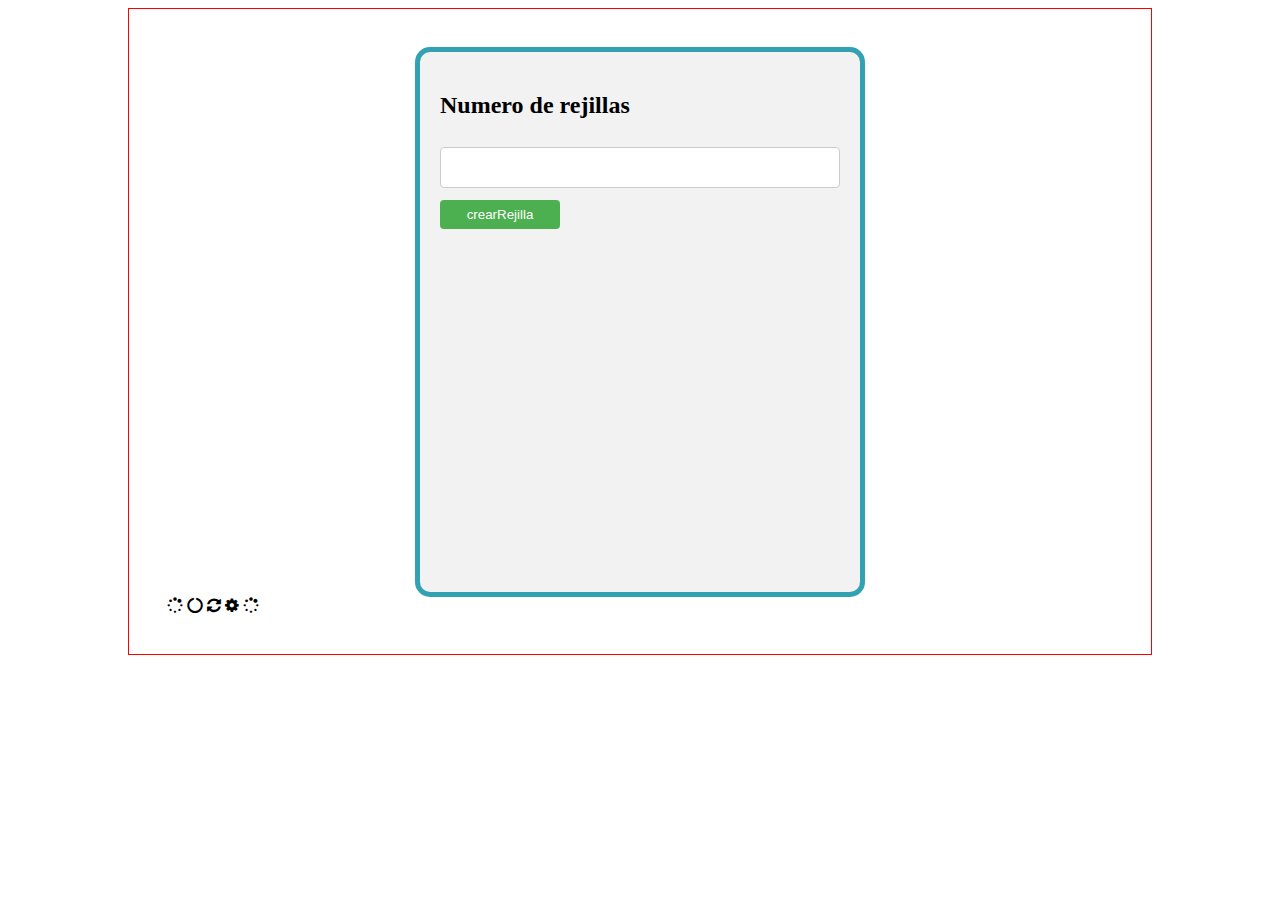
<file: Calculadora/Calculadora/Calculadora.html>
<!DOCTYPE html>
<html>
	<head>
		<meta charset = "UTF-8">
		<meta name="viewport" content="width=device-width, initial-scale=1">
		<title>Calculadora</title>
		<link href="misEstilos.css" rel ="stylesheet">
		<link href="iconos.css" rel ="stylesheet">
		<!-- http://www.w3schools.com/icons/fontawesome_icons_intro.asp TOPAR ESTE DIRECCION PARA MAS INFO DE ICONOS -->
		<script src="misFunciones.js"></script>
	</head>
	
	<body>
		<div id="caja" class="center">
			<h2>Numero de rejillas</h2>
			<input type="text" id="numRej" onkeydown="eventoEnter( event )">
			<input type="button" id="boton" value="crearRejilla" onclick="crearRejilla()">
	
			<div id="rejilla" class="center"></div>
		</div>
		
		<i class="fa fa-spinner fa-spin"></i>
		<i class="fa fa-circle-o-notch fa-spin"></i>
		<i class="fa fa-refresh fa-spin"></i>
		<i class="fa fa-cog fa-spin"></i>
		<i class="fa fa-spinner fa-pulse"></i>
	</body>
</html>
</file>
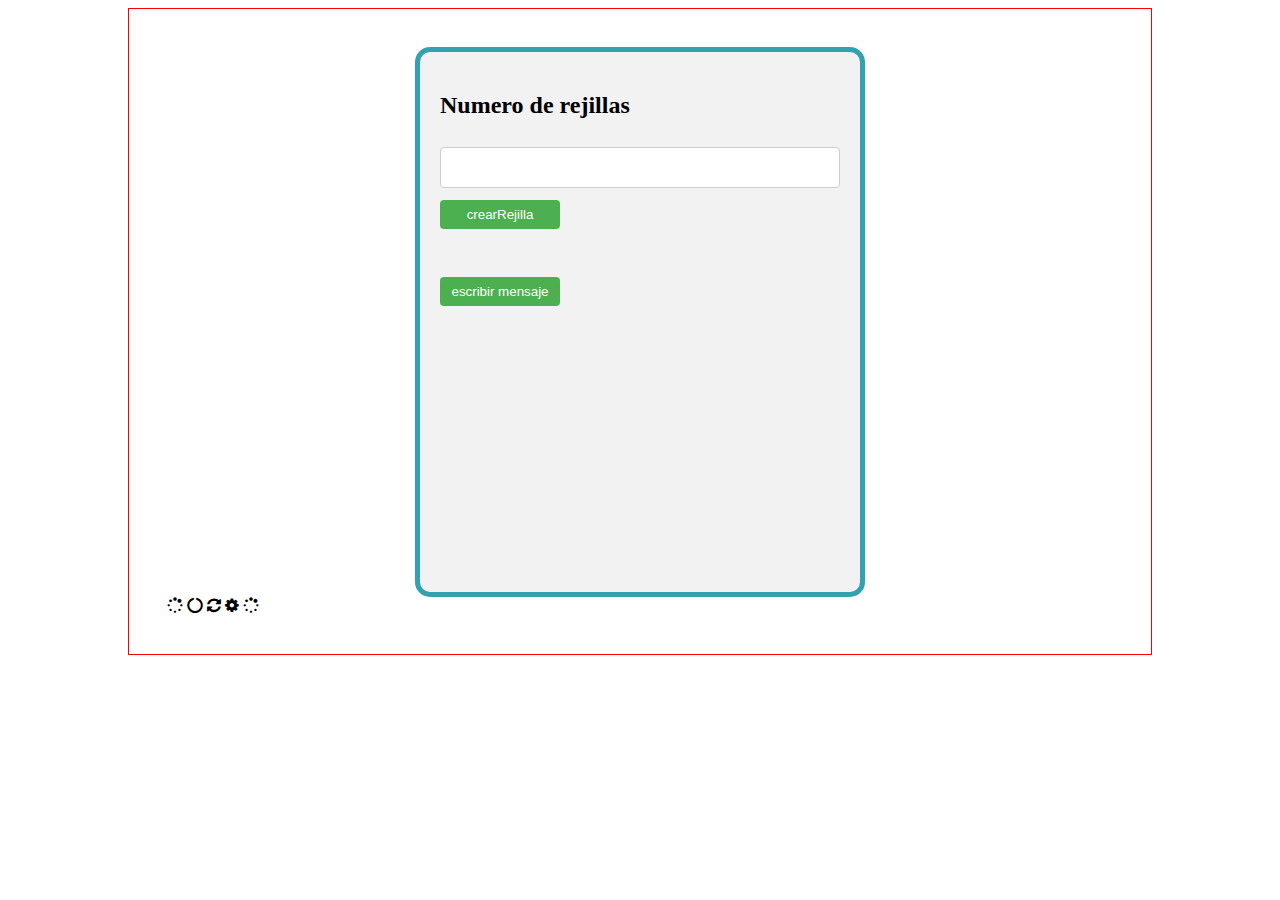
<file: Rejilla/Rejilla/rejilla.html>
<!DOCTYPE html>
<html>
	<head>
		<meta charset = "UTF-8">
		<meta name="viewport" content="width=device-width, initial-scale=1">
		<title>Calculadora</title>
		<link href="misEstilos.css" rel ="stylesheet">
		<link href="iconos.css" rel ="stylesheet">
		<!-- http://www.w3schools.com/icons/fontawesome_icons_intro.asp TOPAR ESTE DIRECCION PARA MAS INFO DE ICONOS -->
		<script src="misFunciones.js"></script>
	</head>
	
	<body>
		<div id="caja" class="center">
			<h2>Numero de rejillas</h2>
			<input type="number" id="numRej" min="6" max="16" step="2" onkeydown="eventoEnter( event )">
			<input type="button" class="buton" id="boton" value="crearRejilla" onclick="crearRejilla()">
			<div id="rejilla" class="center"></div>
			<input type="button" class="buton" id="mensaje" value="escribir mensaje" onclick="escribirMensaje()">
		</div>
		
		<i class="fa fa-spinner fa-spin"></i>
		<i class="fa fa-circle-o-notch fa-spin"></i>
		<i class="fa fa-refresh fa-spin"></i>
		<i class="fa fa-cog fa-spin"></i>
		<i class="fa fa-spinner fa-pulse"></i>
	</body>
</html>
</file>
<file: Calculadora/Calculadora/misEstilos.css>
body {
	margin-left: 10%;
	margin-right: 10%;
	padding: 3%;
	border: 1px solid red;
}

#caja {
	width: 400px;
	height: 500px;
	background-color: #f2f2f2;
	border: 5px solid #32a2b2;
	border-radius: 15px;
}

input[type=text], select {
    width: 100%;
    padding: 12px 20px;
    margin: 8px 0;
    display: inline-block;
    border: 1px solid #ccc;
    border-radius: 4px;
    box-sizing: border-box;
}

input[type=submit] {
    width: 100%;
    background-color: #4CAF50;
    color: white;
    padding: 14px 20px;
    margin: 8px 0;
    border: none;
    border-radius: 4px;
    cursor: pointer;
}

#boton {
    width: 30%;
    background-color: #4CAF50;
    color: white;
    padding: 7px 10px;
    margin: 4px 0;
    border: none;
    border-radius: 4px;
    cursor: pointer;
}

input[type=submit]:hover {
    background-color: #45a049;
}

div {
    border-radius: 15px;
    background-color: #f2f2f2;
    padding: 20px;
}

.center {
	margin: auto;
}

.center h1 {
	text-align: center;
	font: Lucida Console;
}

.boton {
	margin: 7px; 
	padding: 7px;
	text-align: center;
	font: Lucida Console;
	font-size: 20px;
	border-radius: 12px;
}

ul {
	display: inline;
	margin: auto;
}

.floating-box {
    margin-left: 10%;
	margin-right: 10%;
	margin-top: 5%;
}

.floating-box input {
    margin-left: 3%;
	margin-right: 3%;
}
</file>
<file: Rejilla/Rejilla/misEstilos.css>
body {
	margin-left: 10%;
	margin-right: 10%;
	padding: 3%;
	border: 1px solid red;
}

#caja {
	width: 400px;
	height: 500px;
	background-color: #f2f2f2;
	border: 5px solid #32a2b2;
	border-radius: 15px;
}

input[type=text], input[type=number], select {
    width: 100%;
    padding: 12px 20px;
    margin: 8px 0;
    display: inline-block;
    border: 1px solid #ccc;
    border-radius: 4px;
    box-sizing: border-box;
}

input[type=submit] {
    width: 100%;
    background-color: #4CAF50;
    color: white;
    padding: 14px 20px;
    margin: 8px 0;
    border: none;
    border-radius: 4px;
    cursor: pointer;
}

input[type=submit]:hover {
    background-color: #45a049;
}

div {
    border-radius: 15px;
    background-color: #f2f2f2;
    padding: 20px;
}

.center {
	margin: auto;
}

.center h1 {
	text-align: center;
	font: Lucida Console;
}

.buton {
	width: 30%;
    background-color: #4CAF50;
    color: white;
    padding: 7px 10px;
    margin: 4px 0;
    border: none;
    border-radius: 4px;
    cursor: pointer;
}

ul {
	display: inline;
	margin: auto;
}

.floating-box {
    margin-left: 10%;
	margin-right: 10%;
	margin-top: 5%;
}

.floating-box input {
    margin-left: 3%;
	margin-right: 3%;
}
</file>
<file: Calculadora/Calculadora/iconos.css>
/*!
 *  Font Awesome 4.7.0 by @davegandy - http://fontawesome.io - @fontawesome
 *  License - http://fontawesome.io/license (Font: SIL OFL 1.1, CSS: MIT License)
 */
@font-face{
	font-family:'FontAwesome';
	src:url('../fonts/fontawesome-webfont.eot?v=4.7.0');
	src:url('../fonts/fontawesome-webfont.eot?#iefix&v=4.7.0') format('embedded-opentype'),url('../fonts/fontawesome-webfont.woff2?v=4.7.0') format('woff2'),url('../fonts/fontawesome-webfont.woff?v=4.7.0') format('woff'),url('../fonts/fontawesome-webfont.ttf?v=4.7.0') format('truetype'),url('../fonts/fontawesome-webfont.svg?v=4.7.0#fontawesomeregular') format('svg');font-weight:normal;font-style:normal}.fa{display:inline-block;font:normal normal normal 14px/1 FontAwesome;font-size:inherit;text-rendering:auto;-webkit-font-smoothing:antialiased;-moz-osx-font-smoothing:grayscale}.fa-lg{font-size:1.33333333em;line-height:.75em;vertical-align:-15%}.fa-2x{font-size:2em}.fa-3x{font-size:3em}.fa-4x{font-size:4em}.fa-5x{font-size:5em}.fa-fw{width:1.28571429em;text-align:center}.fa-ul{padding-left:0;margin-left:2.14285714em;list-style-type:none}.fa-ul>li{position:relative}.fa-li{position:absolute;left:-2.14285714em;width:2.14285714em;top:.14285714em;text-align:center}.fa-li.fa-lg{left:-1.85714286em}.fa-border{padding:.2em .25em .15em;border:solid .08em #eee;border-radius:.1em}.fa-pull-left{float:left}.fa-pull-right{float:right}.fa.fa-pull-left{margin-right:.3em}.fa.fa-pull-right{margin-left:.3em}.pull-right{float:right}.pull-left{float:left}.fa.pull-left{margin-right:.3em}.fa.pull-right{margin-left:.3em}.fa-spin{-webkit-animation:fa-spin 2s infinite linear;animation:fa-spin 2s infinite linear}.fa-pulse{-webkit-animation:fa-spin 1s infinite steps(8);animation:fa-spin 1s infinite steps(8)}@-webkit-keyframes fa-spin{0%{-webkit-transform:rotate(0deg);transform:rotate(0deg)}100%{-webkit-transform:rotate(359deg);transform:rotate(359deg)}}@keyframes fa-spin{0%{-webkit-transform:rotate(0deg);transform:rotate(0deg)}100%{-webkit-transform:rotate(359deg);transform:rotate(359deg)}}.fa-rotate-90{-ms-filter:"progid:DXImageTransform.Microsoft.BasicImage(rotation=1)";-webkit-transform:rotate(90deg);-ms-transform:rotate(90deg);transform:rotate(90deg)}.fa-rotate-180{-ms-filter:"progid:DXImageTransform.Microsoft.BasicImage(rotation=2)";-webkit-transform:rotate(180deg);-ms-transform:rotate(180deg);transform:rotate(180deg)}.fa-rotate-270{-ms-filter:"progid:DXImageTransform.Microsoft.BasicImage(rotation=3)";-webkit-transform:rotate(270deg);-ms-transform:rotate(270deg);transform:rotate(270deg)}.fa-flip-horizontal{-ms-filter:"progid:DXImageTransform.Microsoft.BasicImage(rotation=0, mirror=1)";-webkit-transform:scale(-1, 1);-ms-transform:scale(-1, 1);transform:scale(-1, 1)}.fa-flip-vertical{-ms-filter:"progid:DXImageTransform.Microsoft.BasicImage(rotation=2, mirror=1)";-webkit-transform:scale(1, -1);-ms-transform:scale(1, -1);transform:scale(1, -1)}:root .fa-rotate-90,:root .fa-rotate-180,:root .fa-rotate-270,:root .fa-flip-horizontal,:root .fa-flip-vertical{filter:none}.fa-stack{position:relative;display:inline-block;width:2em;height:2em;line-height:2em;vertical-align:middle}.fa-stack-1x,.fa-stack-2x{position:absolute;left:0;width:100%;text-align:center}.fa-stack-1x{line-height:inherit}.fa-stack-2x{font-size:2em}.fa-inverse{color:#fff}.fa-glass:before{content:"\f000"}.fa-music:before{content:"\f001"}.fa-search:before{content:"\f002"}.fa-envelope-o:before{content:"\f003"}.fa-heart:before{content:"\f004"}.fa-star:before{content:"\f005"}.fa-star-o:before{content:"\f006"}.fa-user:before{content:"\f007"}.fa-film:before{content:"\f008"}.fa-th-large:before{content:"\f009"}.fa-th:before{content:"\f00a"}.fa-th-list:before{content:"\f00b"}.fa-check:before{content:"\f00c"}.fa-remove:before,.fa-close:before,.fa-times:before{content:"\f00d"}.fa-search-plus:before{content:"\f00e"}.fa-search-minus:before{content:"\f010"}.fa-power-off:before{content:"\f011"}.fa-signal:before{content:"\f012"}.fa-gear:before,.fa-cog:before{content:"\f013"}.fa-trash-o:before{content:"\f014"}.fa-home:before{content:"\f015"}.fa-file-o:before{content:"\f016"}.fa-clock-o:before{content:"\f017"}.fa-road:before{content:"\f018"}.fa-download:before{content:"\f019"}.fa-arrow-circle-o-down:before{content:"\f01a"}.fa-arrow-circle-o-up:before{content:"\f01b"}.fa-inbox:before{content:"\f01c"}.fa-play-circle-o:before{content:"\f01d"}.fa-rotate-right:before,.fa-repeat:before{content:"\f01e"}.fa-refresh:before{content:"\f021"}.fa-list-alt:before{content:"\f022"}.fa-lock:before{content:"\f023"}.fa-flag:before{content:"\f024"}.fa-headphones:before{content:"\f025"}.fa-volume-off:before{content:"\f026"}.fa-volume-down:before{content:"\f027"}.fa-volume-up:before{content:"\f028"}.fa-qrcode:before{content:"\f029"}.fa-barcode:before{content:"\f02a"}.fa-tag:before{content:"\f02b"}.fa-tags:before{content:"\f02c"}.fa-book:before{content:"\f02d"}.fa-bookmark:before{content:"\f02e"}.fa-print:before{content:"\f02f"}.fa-camera:before{content:"\f030"}.fa-font:before{content:"\f031"}.fa-bold:before{content:"\f032"}.fa-italic:before{content:"\f033"}.fa-text-height:before{content:"\f034"}.fa-text-width:before{content:"\f035"}.fa-align-left:before{content:"\f036"}.fa-align-center:before{content:"\f037"}.fa-align-right:before{content:"\f038"}.fa-align-justify:before{content:"\f039"}.fa-list:before{content:"\f03a"}.fa-dedent:before,.fa-outdent:before{content:"\f03b"}.fa-indent:before{content:"\f03c"}.fa-video-camera:before{content:"\f03d"}.fa-photo:before,.fa-image:before,.fa-picture-o:before{content:"\f03e"}.fa-pencil:before{content:"\f040"}.fa-map-marker:before{content:"\f041"}.fa-adjust:before{content:"\f042"}.fa-tint:before{content:"\f043"}.fa-edit:before,.fa-pencil-square-o:before{content:"\f044"}.fa-share-square-o:before{content:"\f045"}.fa-check-square-o:before{content:"\f046"}.fa-arrows:before{content:"\f047"}.fa-step-backward:before{content:"\f048"}.fa-fast-backward:before{content:"\f049"}.fa-backward:before{content:"\f04a"}.fa-play:before{content:"\f04b"}.fa-pause:before{content:"\f04c"}.fa-stop:before{content:"\f04d"}.fa-forward:before{content:"\f04e"}.fa-fast-forward:before{content:"\f050"}.fa-step-forward:before{content:"\f051"}.fa-eject:before{content:"\f052"}.fa-chevron-left:before{content:"\f053"}.fa-chevron-right:before{content:"\f054"}.fa-plus-circle:before{content:"\f055"}.fa-minus-circle:before{content:"\f056"}.fa-times-circle:before{content:"\f057"}.fa-check-circle:before{content:"\f058"}.fa-question-circle:before{content:"\f059"}.fa-info-circle:before{content:"\f05a"}.fa-crosshairs:before{content:"\f05b"}.fa-times-circle-o:before{content:"\f05c"}.fa-check-circle-o:before{content:"\f05d"}.fa-ban:before{content:"\f05e"}.fa-arrow-left:before{content:"\f060"}.fa-arrow-right:before{content:"\f061"}.fa-arrow-up:before{content:"\f062"}.fa-arrow-down:before{content:"\f063"}.fa-mail-forward:before,.fa-share:before{content:"\f064"}.fa-expand:before{content:"\f065"}.fa-compress:before{content:"\f066"}.fa-plus:before{content:"\f067"}.fa-minus:before{content:"\f068"}.fa-asterisk:before{content:"\f069"}.fa-exclamation-circle:before{content:"\f06a"}.fa-gift:before{content:"\f06b"}.fa-leaf:before{content:"\f06c"}.fa-fire:before{content:"\f06d"}.fa-eye:before{content:"\f06e"}.fa-eye-slash:before{content:"\f070"}.fa-warning:before,.fa-exclamation-triangle:before{content:"\f071"}.fa-plane:before{content:"\f072"}.fa-calendar:before{content:"\f073"}.fa-random:before{content:"\f074"}.fa-comment:before{content:"\f075"}.fa-magnet:before{content:"\f076"}.fa-chevron-up:before{content:"\f077"}.fa-chevron-down:before{content:"\f078"}.fa-retweet:before{content:"\f079"}.fa-shopping-cart:before{content:"\f07a"}.fa-folder:before{content:"\f07b"}.fa-folder-open:before{content:"\f07c"}.fa-arrows-v:before{content:"\f07d"}.fa-arrows-h:before{content:"\f07e"}.fa-bar-chart-o:before,.fa-bar-chart:before{content:"\f080"}.fa-twitter-square:before{content:"\f081"}.fa-facebook-square:before{content:"\f082"}.fa-camera-retro:before{content:"\f083"}.fa-key:before{content:"\f084"}.fa-gears:before,.fa-cogs:before{content:"\f085"}.fa-comments:before{content:"\f086"}.fa-thumbs-o-up:before{content:"\f087"}.fa-thumbs-o-down:before{content:"\f088"}.fa-star-half:before{content:"\f089"}.fa-heart-o:before{content:"\f08a"}.fa-sign-out:before{content:"\f08b"}.fa-linkedin-square:before{content:"\f08c"}.fa-thumb-tack:before{content:"\f08d"}.fa-external-link:before{content:"\f08e"}.fa-sign-in:before{content:"\f090"}.fa-trophy:before{content:"\f091"}.fa-github-square:before{content:"\f092"}.fa-upload:before{content:"\f093"}.fa-lemon-o:before{content:"\f094"}.fa-phone:before{content:"\f095"}.fa-square-o:before{content:"\f096"}.fa-bookmark-o:before{content:"\f097"}.fa-phone-square:before{content:"\f098"}.fa-twitter:before{content:"\f099"}.fa-facebook-f:before,.fa-facebook:before{content:"\f09a"}.fa-github:before{content:"\f09b"}.fa-unlock:before{content:"\f09c"}.fa-credit-card:before{content:"\f09d"}.fa-feed:before,.fa-rss:before{content:"\f09e"}.fa-hdd-o:before{content:"\f0a0"}.fa-bullhorn:before{content:"\f0a1"}.fa-bell:before{content:"\f0f3"}.fa-certificate:before{content:"\f0a3"}.fa-hand-o-right:before{content:"\f0a4"}.fa-hand-o-left:before{content:"\f0a5"}.fa-hand-o-up:before{content:"\f0a6"}.fa-hand-o-down:before{content:"\f0a7"}.fa-arrow-circle-left:before{content:"\f0a8"}.fa-arrow-circle-right:before{content:"\f0a9"}.fa-arrow-circle-up:before{content:"\f0aa"}.fa-arrow-circle-down:before{content:"\f0ab"}.fa-globe:before{content:"\f0ac"}.fa-wrench:before{content:"\f0ad"}.fa-tasks:before{content:"\f0ae"}.fa-filter:before{content:"\f0b0"}.fa-briefcase:before{content:"\f0b1"}.fa-arrows-alt:before{content:"\f0b2"}.fa-group:before,.fa-users:before{content:"\f0c0"}.fa-chain:before,.fa-link:before{content:"\f0c1"}.fa-cloud:before{content:"\f0c2"}.fa-flask:before{content:"\f0c3"}.fa-cut:before,.fa-scissors:before{content:"\f0c4"}.fa-copy:before,.fa-files-o:before{content:"\f0c5"}.fa-paperclip:before{content:"\f0c6"}.fa-save:before,.fa-floppy-o:before{content:"\f0c7"}.fa-square:before{content:"\f0c8"}.fa-navicon:before,.fa-reorder:before,.fa-bars:before{content:"\f0c9"}.fa-list-ul:before{content:"\f0ca"}.fa-list-ol:before{content:"\f0cb"}.fa-strikethrough:before{content:"\f0cc"}.fa-underline:before{content:"\f0cd"}.fa-table:before{content:"\f0ce"}.fa-magic:before{content:"\f0d0"}.fa-truck:before{content:"\f0d1"}.fa-pinterest:before{content:"\f0d2"}.fa-pinterest-square:before{content:"\f0d3"}.fa-google-plus-square:before{content:"\f0d4"}.fa-google-plus:before{content:"\f0d5"}.fa-money:before{content:"\f0d6"}.fa-caret-down:before{content:"\f0d7"}.fa-caret-up:before{content:"\f0d8"}.fa-caret-left:before{content:"\f0d9"}.fa-caret-right:before{content:"\f0da"}.fa-columns:before{content:"\f0db"}.fa-unsorted:before,.fa-sort:before{content:"\f0dc"}.fa-sort-down:before,.fa-sort-desc:before{content:"\f0dd"}.fa-sort-up:before,.fa-sort-asc:before{content:"\f0de"}.fa-envelope:before{content:"\f0e0"}.fa-linkedin:before{content:"\f0e1"}.fa-rotate-left:before,.fa-undo:before{content:"\f0e2"}.fa-legal:before,.fa-gavel:before{content:"\f0e3"}.fa-dashboard:before,.fa-tachometer:before{content:"\f0e4"}.fa-comment-o:before{content:"\f0e5"}.fa-comments-o:before{content:"\f0e6"}.fa-flash:before,.fa-bolt:before{content:"\f0e7"}.fa-sitemap:before{content:"\f0e8"}.fa-umbrella:before{content:"\f0e9"}.fa-paste:before,.fa-clipboard:before{content:"\f0ea"}.fa-lightbulb-o:before{content:"\f0eb"}.fa-exchange:before{content:"\f0ec"}.fa-cloud-download:before{content:"\f0ed"}.fa-cloud-upload:before{content:"\f0ee"}.fa-user-md:before{content:"\f0f0"}.fa-stethoscope:before{content:"\f0f1"}.fa-suitcase:before{content:"\f0f2"}.fa-bell-o:before{content:"\f0a2"}.fa-coffee:before{content:"\f0f4"}.fa-cutlery:before{content:"\f0f5"}.fa-file-text-o:before{content:"\f0f6"}.fa-building-o:before{content:"\f0f7"}.fa-hospital-o:before{content:"\f0f8"}.fa-ambulance:before{content:"\f0f9"}.fa-medkit:before{content:"\f0fa"}.fa-fighter-jet:before{content:"\f0fb"}.fa-beer:before{content:"\f0fc"}.fa-h-square:before{content:"\f0fd"}.fa-plus-square:before{content:"\f0fe"}.fa-angle-double-left:before{content:"\f100"}.fa-angle-double-right:before{content:"\f101"}.fa-angle-double-up:before{content:"\f102"}.fa-angle-double-down:before{content:"\f103"}.fa-angle-left:before{content:"\f104"}.fa-angle-right:before{content:"\f105"}.fa-angle-up:before{content:"\f106"}.fa-angle-down:before{content:"\f107"}.fa-desktop:before{content:"\f108"}.fa-laptop:before{content:"\f109"}.fa-tablet:before{content:"\f10a"}.fa-mobile-phone:before,.fa-mobile:before{content:"\f10b"}.fa-circle-o:before{content:"\f10c"}.fa-quote-left:before{content:"\f10d"}.fa-quote-right:before{content:"\f10e"}.fa-spinner:before{content:"\f110"}.fa-circle:before{content:"\f111"}.fa-mail-reply:before,.fa-reply:before{content:"\f112"}.fa-github-alt:before{content:"\f113"}.fa-folder-o:before{content:"\f114"}.fa-folder-open-o:before{content:"\f115"}.fa-smile-o:before{content:"\f118"}.fa-frown-o:before{content:"\f119"}.fa-meh-o:before{content:"\f11a"}.fa-gamepad:before{content:"\f11b"}.fa-keyboard-o:before{content:"\f11c"}.fa-flag-o:before{content:"\f11d"}.fa-flag-checkered:before{content:"\f11e"}.fa-terminal:before{content:"\f120"}.fa-code:before{content:"\f121"}.fa-mail-reply-all:before,.fa-reply-all:before{content:"\f122"}.fa-star-half-empty:before,.fa-star-half-full:before,.fa-star-half-o:before{content:"\f123"}.fa-location-arrow:before{content:"\f124"}.fa-crop:before{content:"\f125"}.fa-code-fork:before{content:"\f126"}.fa-unlink:before,.fa-chain-broken:before{content:"\f127"}.fa-question:before{content:"\f128"}.fa-info:before{content:"\f129"}.fa-exclamation:before{content:"\f12a"}.fa-superscript:before{content:"\f12b"}.fa-subscript:before{content:"\f12c"}.fa-eraser:before{content:"\f12d"}.fa-puzzle-piece:before{content:"\f12e"}.fa-microphone:before{content:"\f130"}.fa-microphone-slash:before{content:"\f131"}.fa-shield:before{content:"\f132"}.fa-calendar-o:before{content:"\f133"}.fa-fire-extinguisher:before{content:"\f134"}.fa-rocket:before{content:"\f135"}.fa-maxcdn:before{content:"\f136"}.fa-chevron-circle-left:before{content:"\f137"}.fa-chevron-circle-right:before{content:"\f138"}.fa-chevron-circle-up:before{content:"\f139"}.fa-chevron-circle-down:before{content:"\f13a"}.fa-html5:before{content:"\f13b"}.fa-css3:before{content:"\f13c"}.fa-anchor:before{content:"\f13d"}.fa-unlock-alt:before{content:"\f13e"}.fa-bullseye:before{content:"\f140"}.fa-ellipsis-h:before{content:"\f141"}.fa-ellipsis-v:before{content:"\f142"}.fa-rss-square:before{content:"\f143"}.fa-play-circle:before{content:"\f144"}.fa-ticket:before{content:"\f145"}.fa-minus-square:before{content:"\f146"}.fa-minus-square-o:before{content:"\f147"}.fa-level-up:before{content:"\f148"}.fa-level-down:before{content:"\f149"}.fa-check-square:before{content:"\f14a"}.fa-pencil-square:before{content:"\f14b"}.fa-external-link-square:before{content:"\f14c"}.fa-share-square:before{content:"\f14d"}.fa-compass:before{content:"\f14e"}.fa-toggle-down:before,.fa-caret-square-o-down:before{content:"\f150"}.fa-toggle-up:before,.fa-caret-square-o-up:before{content:"\f151"}.fa-toggle-right:before,.fa-caret-square-o-right:before{content:"\f152"}.fa-euro:before,.fa-eur:before{content:"\f153"}.fa-gbp:before{content:"\f154"}.fa-dollar:before,.fa-usd:before{content:"\f155"}.fa-rupee:before,.fa-inr:before{content:"\f156"}.fa-cny:before,.fa-rmb:before,.fa-yen:before,.fa-jpy:before{content:"\f157"}.fa-ruble:before,.fa-rouble:before,.fa-rub:before{content:"\f158"}.fa-won:before,.fa-krw:before{content:"\f159"}.fa-bitcoin:before,.fa-btc:before{content:"\f15a"}.fa-file:before{content:"\f15b"}.fa-file-text:before{content:"\f15c"}.fa-sort-alpha-asc:before{content:"\f15d"}.fa-sort-alpha-desc:before{content:"\f15e"}.fa-sort-amount-asc:before{content:"\f160"}.fa-sort-amount-desc:before{content:"\f161"}.fa-sort-numeric-asc:before{content:"\f162"}.fa-sort-numeric-desc:before{content:"\f163"}.fa-thumbs-up:before{content:"\f164"}.fa-thumbs-down:before{content:"\f165"}.fa-youtube-square:before{content:"\f166"}.fa-youtube:before{content:"\f167"}.fa-xing:before{content:"\f168"}.fa-xing-square:before{content:"\f169"}.fa-youtube-play:before{content:"\f16a"}.fa-dropbox:before{content:"\f16b"}.fa-stack-overflow:before{content:"\f16c"}.fa-instagram:before{content:"\f16d"}.fa-flickr:before{content:"\f16e"}.fa-adn:before{content:"\f170"}.fa-bitbucket:before{content:"\f171"}.fa-bitbucket-square:before{content:"\f172"}.fa-tumblr:before{content:"\f173"}.fa-tumblr-square:before{content:"\f174"}.fa-long-arrow-down:before{content:"\f175"}.fa-long-arrow-up:before{content:"\f176"}.fa-long-arrow-left:before{content:"\f177"}.fa-long-arrow-right:before{content:"\f178"}.fa-apple:before{content:"\f179"}.fa-windows:before{content:"\f17a"}.fa-android:before{content:"\f17b"}.fa-linux:before{content:"\f17c"}.fa-dribbble:before{content:"\f17d"}.fa-skype:before{content:"\f17e"}.fa-foursquare:before{content:"\f180"}.fa-trello:before{content:"\f181"}.fa-female:before{content:"\f182"}.fa-male:before{content:"\f183"}.fa-gittip:before,.fa-gratipay:before{content:"\f184"}.fa-sun-o:before{content:"\f185"}.fa-moon-o:before{content:"\f186"}.fa-archive:before{content:"\f187"}.fa-bug:before{content:"\f188"}.fa-vk:before{content:"\f189"}.fa-weibo:before{content:"\f18a"}.fa-renren:before{content:"\f18b"}.fa-pagelines:before{content:"\f18c"}.fa-stack-exchange:before{content:"\f18d"}.fa-arrow-circle-o-right:before{content:"\f18e"}.fa-arrow-circle-o-left:before{content:"\f190"}.fa-toggle-left:before,.fa-caret-square-o-left:before{content:"\f191"}.fa-dot-circle-o:before{content:"\f192"}.fa-wheelchair:before{content:"\f193"}.fa-vimeo-square:before{content:"\f194"}.fa-turkish-lira:before,.fa-try:before{content:"\f195"}.fa-plus-square-o:before{content:"\f196"}.fa-space-shuttle:before{content:"\f197"}.fa-slack:before{content:"\f198"}.fa-envelope-square:before{content:"\f199"}.fa-wordpress:before{content:"\f19a"}.fa-openid:before{content:"\f19b"}.fa-institution:before,.fa-bank:before,.fa-university:before{content:"\f19c"}.fa-mortar-board:before,.fa-graduation-cap:before{content:"\f19d"}.fa-yahoo:before{content:"\f19e"}.fa-google:before{content:"\f1a0"}.fa-reddit:before{content:"\f1a1"}.fa-reddit-square:before{content:"\f1a2"}.fa-stumbleupon-circle:before{content:"\f1a3"}.fa-stumbleupon:before{content:"\f1a4"}.fa-delicious:before{content:"\f1a5"}.fa-digg:before{content:"\f1a6"}.fa-pied-piper-pp:before{content:"\f1a7"}.fa-pied-piper-alt:before{content:"\f1a8"}.fa-drupal:before{content:"\f1a9"}.fa-joomla:before{content:"\f1aa"}.fa-language:before{content:"\f1ab"}.fa-fax:before{content:"\f1ac"}.fa-building:before{content:"\f1ad"}.fa-child:before{content:"\f1ae"}.fa-paw:before{content:"\f1b0"}.fa-spoon:before{content:"\f1b1"}.fa-cube:before{content:"\f1b2"}.fa-cubes:before{content:"\f1b3"}.fa-behance:before{content:"\f1b4"}.fa-behance-square:before{content:"\f1b5"}.fa-steam:before{content:"\f1b6"}.fa-steam-square:before{content:"\f1b7"}.fa-recycle:before{content:"\f1b8"}.fa-automobile:before,.fa-car:before{content:"\f1b9"}.fa-cab:before,.fa-taxi:before{content:"\f1ba"}.fa-tree:before{content:"\f1bb"}.fa-spotify:before{content:"\f1bc"}.fa-deviantart:before{content:"\f1bd"}.fa-soundcloud:before{content:"\f1be"}.fa-database:before{content:"\f1c0"}.fa-file-pdf-o:before{content:"\f1c1"}.fa-file-word-o:before{content:"\f1c2"}.fa-file-excel-o:before{content:"\f1c3"}.fa-file-powerpoint-o:before{content:"\f1c4"}.fa-file-photo-o:before,.fa-file-picture-o:before,.fa-file-image-o:before{content:"\f1c5"}.fa-file-zip-o:before,.fa-file-archive-o:before{content:"\f1c6"}.fa-file-sound-o:before,.fa-file-audio-o:before{content:"\f1c7"}.fa-file-movie-o:before,.fa-file-video-o:before{content:"\f1c8"}.fa-file-code-o:before{content:"\f1c9"}.fa-vine:before{content:"\f1ca"}.fa-codepen:before{content:"\f1cb"}.fa-jsfiddle:before{content:"\f1cc"}.fa-life-bouy:before,.fa-life-buoy:before,.fa-life-saver:before,.fa-support:before,.fa-life-ring:before{content:"\f1cd"}.fa-circle-o-notch:before{content:"\f1ce"}.fa-ra:before,.fa-resistance:before,.fa-rebel:before{content:"\f1d0"}.fa-ge:before,.fa-empire:before{content:"\f1d1"}.fa-git-square:before{content:"\f1d2"}.fa-git:before{content:"\f1d3"}.fa-y-combinator-square:before,.fa-yc-square:before,.fa-hacker-news:before{content:"\f1d4"}.fa-tencent-weibo:before{content:"\f1d5"}.fa-qq:before{content:"\f1d6"}.fa-wechat:before,.fa-weixin:before{content:"\f1d7"}.fa-send:before,.fa-paper-plane:before{content:"\f1d8"}.fa-send-o:before,.fa-paper-plane-o:before{content:"\f1d9"}.fa-history:before{content:"\f1da"}.fa-circle-thin:before{content:"\f1db"}.fa-header:before{content:"\f1dc"}.fa-paragraph:before{content:"\f1dd"}.fa-sliders:before{content:"\f1de"}.fa-share-alt:before{content:"\f1e0"}.fa-share-alt-square:before{content:"\f1e1"}.fa-bomb:before{content:"\f1e2"}.fa-soccer-ball-o:before,.fa-futbol-o:before{content:"\f1e3"}.fa-tty:before{content:"\f1e4"}.fa-binoculars:before{content:"\f1e5"}.fa-plug:before{content:"\f1e6"}.fa-slideshare:before{content:"\f1e7"}.fa-twitch:before{content:"\f1e8"}.fa-yelp:before{content:"\f1e9"}.fa-newspaper-o:before{content:"\f1ea"}.fa-wifi:before{content:"\f1eb"}.fa-calculator:before{content:"\f1ec"}.fa-paypal:before{content:"\f1ed"}.fa-google-wallet:before{content:"\f1ee"}.fa-cc-visa:before{content:"\f1f0"}.fa-cc-mastercard:before{content:"\f1f1"}.fa-cc-discover:before{content:"\f1f2"}.fa-cc-amex:before{content:"\f1f3"}.fa-cc-paypal:before{content:"\f1f4"}.fa-cc-stripe:before{content:"\f1f5"}.fa-bell-slash:before{content:"\f1f6"}.fa-bell-slash-o:before{content:"\f1f7"}.fa-trash:before{content:"\f1f8"}.fa-copyright:before{content:"\f1f9"}.fa-at:before{content:"\f1fa"}.fa-eyedropper:before{content:"\f1fb"}.fa-paint-brush:before{content:"\f1fc"}.fa-birthday-cake:before{content:"\f1fd"}.fa-area-chart:before{content:"\f1fe"}.fa-pie-chart:before{content:"\f200"}.fa-line-chart:before{content:"\f201"}.fa-lastfm:before{content:"\f202"}.fa-lastfm-square:before{content:"\f203"}.fa-toggle-off:before{content:"\f204"}.fa-toggle-on:before{content:"\f205"}.fa-bicycle:before{content:"\f206"}.fa-bus:before{content:"\f207"}.fa-ioxhost:before{content:"\f208"}.fa-angellist:before{content:"\f209"}.fa-cc:before{content:"\f20a"}.fa-shekel:before,.fa-sheqel:before,.fa-ils:before{content:"\f20b"}.fa-meanpath:before{content:"\f20c"}.fa-buysellads:before{content:"\f20d"}.fa-connectdevelop:before{content:"\f20e"}.fa-dashcube:before{content:"\f210"}.fa-forumbee:before{content:"\f211"}.fa-leanpub:before{content:"\f212"}.fa-sellsy:before{content:"\f213"}.fa-shirtsinbulk:before{content:"\f214"}.fa-simplybuilt:before{content:"\f215"}.fa-skyatlas:before{content:"\f216"}.fa-cart-plus:before{content:"\f217"}.fa-cart-arrow-down:before{content:"\f218"}.fa-diamond:before{content:"\f219"}.fa-ship:before{content:"\f21a"}.fa-user-secret:before{content:"\f21b"}.fa-motorcycle:before{content:"\f21c"}.fa-street-view:before{content:"\f21d"}.fa-heartbeat:before{content:"\f21e"}.fa-venus:before{content:"\f221"}.fa-mars:before{content:"\f222"}.fa-mercury:before{content:"\f223"}.fa-intersex:before,.fa-transgender:before{content:"\f224"}.fa-transgender-alt:before{content:"\f225"}.fa-venus-double:before{content:"\f226"}.fa-mars-double:before{content:"\f227"}.fa-venus-mars:before{content:"\f228"}.fa-mars-stroke:before{content:"\f229"}.fa-mars-stroke-v:before{content:"\f22a"}.fa-mars-stroke-h:before{content:"\f22b"}.fa-neuter:before{content:"\f22c"}.fa-genderless:before{content:"\f22d"}.fa-facebook-official:before{content:"\f230"}.fa-pinterest-p:before{content:"\f231"}.fa-whatsapp:before{content:"\f232"}.fa-server:before{content:"\f233"}.fa-user-plus:before{content:"\f234"}.fa-user-times:before{content:"\f235"}.fa-hotel:before,.fa-bed:before{content:"\f236"}.fa-viacoin:before{content:"\f237"}.fa-train:before{content:"\f238"}.fa-subway:before{content:"\f239"}.fa-medium:before{content:"\f23a"}.fa-yc:before,.fa-y-combinator:before{content:"\f23b"}.fa-optin-monster:before{content:"\f23c"}.fa-opencart:before{content:"\f23d"}.fa-expeditedssl:before{content:"\f23e"}.fa-battery-4:before,.fa-battery:before,.fa-battery-full:before{content:"\f240"}.fa-battery-3:before,.fa-battery-three-quarters:before{content:"\f241"}.fa-battery-2:before,.fa-battery-half:before{content:"\f242"}.fa-battery-1:before,.fa-battery-quarter:before{content:"\f243"}.fa-battery-0:before,.fa-battery-empty:before{content:"\f244"}.fa-mouse-pointer:before{content:"\f245"}.fa-i-cursor:before{content:"\f246"}.fa-object-group:before{content:"\f247"}.fa-object-ungroup:before{content:"\f248"}.fa-sticky-note:before{content:"\f249"}.fa-sticky-note-o:before{content:"\f24a"}.fa-cc-jcb:before{content:"\f24b"}.fa-cc-diners-club:before{content:"\f24c"}.fa-clone:before{content:"\f24d"}.fa-balance-scale:before{content:"\f24e"}.fa-hourglass-o:before{content:"\f250"}.fa-hourglass-1:before,.fa-hourglass-start:before{content:"\f251"}.fa-hourglass-2:before,.fa-hourglass-half:before{content:"\f252"}.fa-hourglass-3:before,.fa-hourglass-end:before{content:"\f253"}.fa-hourglass:before{content:"\f254"}.fa-hand-grab-o:before,.fa-hand-rock-o:before{content:"\f255"}.fa-hand-stop-o:before,.fa-hand-paper-o:before{content:"\f256"}.fa-hand-scissors-o:before{content:"\f257"}.fa-hand-lizard-o:before{content:"\f258"}.fa-hand-spock-o:before{content:"\f259"}.fa-hand-pointer-o:before{content:"\f25a"}.fa-hand-peace-o:before{content:"\f25b"}.fa-trademark:before{content:"\f25c"}.fa-registered:before{content:"\f25d"}.fa-creative-commons:before{content:"\f25e"}.fa-gg:before{content:"\f260"}.fa-gg-circle:before{content:"\f261"}.fa-tripadvisor:before{content:"\f262"}.fa-odnoklassniki:before{content:"\f263"}.fa-odnoklassniki-square:before{content:"\f264"}.fa-get-pocket:before{content:"\f265"}.fa-wikipedia-w:before{content:"\f266"}.fa-safari:before{content:"\f267"}.fa-chrome:before{content:"\f268"}.fa-firefox:before{content:"\f269"}.fa-opera:before{content:"\f26a"}.fa-internet-explorer:before{content:"\f26b"}.fa-tv:before,.fa-television:before{content:"\f26c"}.fa-contao:before{content:"\f26d"}.fa-500px:before{content:"\f26e"}.fa-amazon:before{content:"\f270"}.fa-calendar-plus-o:before{content:"\f271"}.fa-calendar-minus-o:before{content:"\f272"}.fa-calendar-times-o:before{content:"\f273"}.fa-calendar-check-o:before{content:"\f274"}.fa-industry:before{content:"\f275"}.fa-map-pin:before{content:"\f276"}.fa-map-signs:before{content:"\f277"}.fa-map-o:before{content:"\f278"}.fa-map:before{content:"\f279"}.fa-commenting:before{content:"\f27a"}.fa-commenting-o:before{content:"\f27b"}.fa-houzz:before{content:"\f27c"}.fa-vimeo:before{content:"\f27d"}.fa-black-tie:before{content:"\f27e"}.fa-fonticons:before{content:"\f280"}.fa-reddit-alien:before{content:"\f281"}.fa-edge:before{content:"\f282"}.fa-credit-card-alt:before{content:"\f283"}.fa-codiepie:before{content:"\f284"}.fa-modx:before{content:"\f285"}.fa-fort-awesome:before{content:"\f286"}.fa-usb:before{content:"\f287"}.fa-product-hunt:before{content:"\f288"}.fa-mixcloud:before{content:"\f289"}.fa-scribd:before{content:"\f28a"}.fa-pause-circle:before{content:"\f28b"}.fa-pause-circle-o:before{content:"\f28c"}.fa-stop-circle:before{content:"\f28d"}.fa-stop-circle-o:before{content:"\f28e"}.fa-shopping-bag:before{content:"\f290"}.fa-shopping-basket:before{content:"\f291"}.fa-hashtag:before{content:"\f292"}.fa-bluetooth:before{content:"\f293"}.fa-bluetooth-b:before{content:"\f294"}.fa-percent:before{content:"\f295"}.fa-gitlab:before{content:"\f296"}.fa-wpbeginner:before{content:"\f297"}.fa-wpforms:before{content:"\f298"}.fa-envira:before{content:"\f299"}.fa-universal-access:before{content:"\f29a"}.fa-wheelchair-alt:before{content:"\f29b"}.fa-question-circle-o:before{content:"\f29c"}.fa-blind:before{content:"\f29d"}.fa-audio-description:before{content:"\f29e"}.fa-volume-control-phone:before{content:"\f2a0"}.fa-braille:before{content:"\f2a1"}.fa-assistive-listening-systems:before{content:"\f2a2"}.fa-asl-interpreting:before,.fa-american-sign-language-interpreting:before{content:"\f2a3"}.fa-deafness:before,.fa-hard-of-hearing:before,.fa-deaf:before{content:"\f2a4"}.fa-glide:before{content:"\f2a5"}.fa-glide-g:before{content:"\f2a6"}.fa-signing:before,.fa-sign-language:before{content:"\f2a7"}.fa-low-vision:before{content:"\f2a8"}.fa-viadeo:before{content:"\f2a9"}.fa-viadeo-square:before{content:"\f2aa"}.fa-snapchat:before{content:"\f2ab"}.fa-snapchat-ghost:before{content:"\f2ac"}.fa-snapchat-square:before{content:"\f2ad"}.fa-pied-piper:before{content:"\f2ae"}.fa-first-order:before{content:"\f2b0"}.fa-yoast:before{content:"\f2b1"}.fa-themeisle:before{content:"\f2b2"}.fa-google-plus-circle:before,.fa-google-plus-official:before{content:"\f2b3"}.fa-fa:before,.fa-font-awesome:before{content:"\f2b4"}.fa-handshake-o:before{content:"\f2b5"}.fa-envelope-open:before{content:"\f2b6"}.fa-envelope-open-o:before{content:"\f2b7"}.fa-linode:before{content:"\f2b8"}.fa-address-book:before{content:"\f2b9"}.fa-address-book-o:before{content:"\f2ba"}.fa-vcard:before,.fa-address-card:before{content:"\f2bb"}.fa-vcard-o:before,.fa-address-card-o:before{content:"\f2bc"}.fa-user-circle:before{content:"\f2bd"}.fa-user-circle-o:before{content:"\f2be"}.fa-user-o:before{content:"\f2c0"}.fa-id-badge:before{content:"\f2c1"}.fa-drivers-license:before,.fa-id-card:before{content:"\f2c2"}.fa-drivers-license-o:before,.fa-id-card-o:before{content:"\f2c3"}.fa-quora:before{content:"\f2c4"}.fa-free-code-camp:before{content:"\f2c5"}.fa-telegram:before{content:"\f2c6"}.fa-thermometer-4:before,.fa-thermometer:before,.fa-thermometer-full:before{content:"\f2c7"}.fa-thermometer-3:before,.fa-thermometer-three-quarters:before{content:"\f2c8"}.fa-thermometer-2:before,.fa-thermometer-half:before{content:"\f2c9"}.fa-thermometer-1:before,.fa-thermometer-quarter:before{content:"\f2ca"}.fa-thermometer-0:before,.fa-thermometer-empty:before{content:"\f2cb"}.fa-shower:before{content:"\f2cc"}.fa-bathtub:before,.fa-s15:before,.fa-bath:before{content:"\f2cd"}.fa-podcast:before{content:"\f2ce"}.fa-window-maximize:before{content:"\f2d0"}.fa-window-minimize:before{content:"\f2d1"}.fa-window-restore:before{content:"\f2d2"}.fa-times-rectangle:before,.fa-window-close:before{content:"\f2d3"}.fa-times-rectangle-o:before,.fa-window-close-o:before{content:"\f2d4"}.fa-bandcamp:before{content:"\f2d5"}.fa-grav:before{content:"\f2d6"}.fa-etsy:before{content:"\f2d7"}.fa-imdb:before{content:"\f2d8"}.fa-ravelry:before{content:"\f2d9"}.fa-eercast:before{content:"\f2da"}.fa-microchip:before{content:"\f2db"}.fa-snowflake-o:before{content:"\f2dc"}.fa-superpowers:before{content:"\f2dd"}.fa-wpexplorer:before{content:"\f2de"}.fa-meetup:before{content:"\f2e0"}.sr-only{position:absolute;width:1px;height:1px;padding:0;margin:-1px;overflow:hidden;clip:rect(0, 0, 0, 0);
	border:0
}
.sr-only-focusable:active,.sr-only-focusable:focus{
	position:static;
	width:auto;
	height:auto;margin:0;overflow:visible;clip:auto
}
</file>
<file: Rejilla/Rejilla/iconos.css>
/*!
 *  Font Awesome 4.7.0 by @davegandy - http://fontawesome.io - @fontawesome
 *  License - http://fontawesome.io/license (Font: SIL OFL 1.1, CSS: MIT License)
 */
@font-face{
	font-family:'FontAwesome';
	src:url('../fonts/fontawesome-webfont.eot?v=4.7.0');
	src:url('../fonts/fontawesome-webfont.eot?#iefix&v=4.7.0') format('embedded-opentype'),url('../fonts/fontawesome-webfont.woff2?v=4.7.0') format('woff2'),url('../fonts/fontawesome-webfont.woff?v=4.7.0') format('woff'),url('../fonts/fontawesome-webfont.ttf?v=4.7.0') format('truetype'),url('../fonts/fontawesome-webfont.svg?v=4.7.0#fontawesomeregular') format('svg');font-weight:normal;font-style:normal}.fa{display:inline-block;font:normal normal normal 14px/1 FontAwesome;font-size:inherit;text-rendering:auto;-webkit-font-smoothing:antialiased;-moz-osx-font-smoothing:grayscale}.fa-lg{font-size:1.33333333em;line-height:.75em;vertical-align:-15%}.fa-2x{font-size:2em}.fa-3x{font-size:3em}.fa-4x{font-size:4em}.fa-5x{font-size:5em}.fa-fw{width:1.28571429em;text-align:center}.fa-ul{padding-left:0;margin-left:2.14285714em;list-style-type:none}.fa-ul>li{position:relative}.fa-li{position:absolute;left:-2.14285714em;width:2.14285714em;top:.14285714em;text-align:center}.fa-li.fa-lg{left:-1.85714286em}.fa-border{padding:.2em .25em .15em;border:solid .08em #eee;border-radius:.1em}.fa-pull-left{float:left}.fa-pull-right{float:right}.fa.fa-pull-left{margin-right:.3em}.fa.fa-pull-right{margin-left:.3em}.pull-right{float:right}.pull-left{float:left}.fa.pull-left{margin-right:.3em}.fa.pull-right{margin-left:.3em}.fa-spin{-webkit-animation:fa-spin 2s infinite linear;animation:fa-spin 2s infinite linear}.fa-pulse{-webkit-animation:fa-spin 1s infinite steps(8);animation:fa-spin 1s infinite steps(8)}@-webkit-keyframes fa-spin{0%{-webkit-transform:rotate(0deg);transform:rotate(0deg)}100%{-webkit-transform:rotate(359deg);transform:rotate(359deg)}}@keyframes fa-spin{0%{-webkit-transform:rotate(0deg);transform:rotate(0deg)}100%{-webkit-transform:rotate(359deg);transform:rotate(359deg)}}.fa-rotate-90{-ms-filter:"progid:DXImageTransform.Microsoft.BasicImage(rotation=1)";-webkit-transform:rotate(90deg);-ms-transform:rotate(90deg);transform:rotate(90deg)}.fa-rotate-180{-ms-filter:"progid:DXImageTransform.Microsoft.BasicImage(rotation=2)";-webkit-transform:rotate(180deg);-ms-transform:rotate(180deg);transform:rotate(180deg)}.fa-rotate-270{-ms-filter:"progid:DXImageTransform.Microsoft.BasicImage(rotation=3)";-webkit-transform:rotate(270deg);-ms-transform:rotate(270deg);transform:rotate(270deg)}.fa-flip-horizontal{-ms-filter:"progid:DXImageTransform.Microsoft.BasicImage(rotation=0, mirror=1)";-webkit-transform:scale(-1, 1);-ms-transform:scale(-1, 1);transform:scale(-1, 1)}.fa-flip-vertical{-ms-filter:"progid:DXImageTransform.Microsoft.BasicImage(rotation=2, mirror=1)";-webkit-transform:scale(1, -1);-ms-transform:scale(1, -1);transform:scale(1, -1)}:root .fa-rotate-90,:root .fa-rotate-180,:root .fa-rotate-270,:root .fa-flip-horizontal,:root .fa-flip-vertical{filter:none}.fa-stack{position:relative;display:inline-block;width:2em;height:2em;line-height:2em;vertical-align:middle}.fa-stack-1x,.fa-stack-2x{position:absolute;left:0;width:100%;text-align:center}.fa-stack-1x{line-height:inherit}.fa-stack-2x{font-size:2em}.fa-inverse{color:#fff}.fa-glass:before{content:"\f000"}.fa-music:before{content:"\f001"}.fa-search:before{content:"\f002"}.fa-envelope-o:before{content:"\f003"}.fa-heart:before{content:"\f004"}.fa-star:before{content:"\f005"}.fa-star-o:before{content:"\f006"}.fa-user:before{content:"\f007"}.fa-film:before{content:"\f008"}.fa-th-large:before{content:"\f009"}.fa-th:before{content:"\f00a"}.fa-th-list:before{content:"\f00b"}.fa-check:before{content:"\f00c"}.fa-remove:before,.fa-close:before,.fa-times:before{content:"\f00d"}.fa-search-plus:before{content:"\f00e"}.fa-search-minus:before{content:"\f010"}.fa-power-off:before{content:"\f011"}.fa-signal:before{content:"\f012"}.fa-gear:before,.fa-cog:before{content:"\f013"}.fa-trash-o:before{content:"\f014"}.fa-home:before{content:"\f015"}.fa-file-o:before{content:"\f016"}.fa-clock-o:before{content:"\f017"}.fa-road:before{content:"\f018"}.fa-download:before{content:"\f019"}.fa-arrow-circle-o-down:before{content:"\f01a"}.fa-arrow-circle-o-up:before{content:"\f01b"}.fa-inbox:before{content:"\f01c"}.fa-play-circle-o:before{content:"\f01d"}.fa-rotate-right:before,.fa-repeat:before{content:"\f01e"}.fa-refresh:before{content:"\f021"}.fa-list-alt:before{content:"\f022"}.fa-lock:before{content:"\f023"}.fa-flag:before{content:"\f024"}.fa-headphones:before{content:"\f025"}.fa-volume-off:before{content:"\f026"}.fa-volume-down:before{content:"\f027"}.fa-volume-up:before{content:"\f028"}.fa-qrcode:before{content:"\f029"}.fa-barcode:before{content:"\f02a"}.fa-tag:before{content:"\f02b"}.fa-tags:before{content:"\f02c"}.fa-book:before{content:"\f02d"}.fa-bookmark:before{content:"\f02e"}.fa-print:before{content:"\f02f"}.fa-camera:before{content:"\f030"}.fa-font:before{content:"\f031"}.fa-bold:before{content:"\f032"}.fa-italic:before{content:"\f033"}.fa-text-height:before{content:"\f034"}.fa-text-width:before{content:"\f035"}.fa-align-left:before{content:"\f036"}.fa-align-center:before{content:"\f037"}.fa-align-right:before{content:"\f038"}.fa-align-justify:before{content:"\f039"}.fa-list:before{content:"\f03a"}.fa-dedent:before,.fa-outdent:before{content:"\f03b"}.fa-indent:before{content:"\f03c"}.fa-video-camera:before{content:"\f03d"}.fa-photo:before,.fa-image:before,.fa-picture-o:before{content:"\f03e"}.fa-pencil:before{content:"\f040"}.fa-map-marker:before{content:"\f041"}.fa-adjust:before{content:"\f042"}.fa-tint:before{content:"\f043"}.fa-edit:before,.fa-pencil-square-o:before{content:"\f044"}.fa-share-square-o:before{content:"\f045"}.fa-check-square-o:before{content:"\f046"}.fa-arrows:before{content:"\f047"}.fa-step-backward:before{content:"\f048"}.fa-fast-backward:before{content:"\f049"}.fa-backward:before{content:"\f04a"}.fa-play:before{content:"\f04b"}.fa-pause:before{content:"\f04c"}.fa-stop:before{content:"\f04d"}.fa-forward:before{content:"\f04e"}.fa-fast-forward:before{content:"\f050"}.fa-step-forward:before{content:"\f051"}.fa-eject:before{content:"\f052"}.fa-chevron-left:before{content:"\f053"}.fa-chevron-right:before{content:"\f054"}.fa-plus-circle:before{content:"\f055"}.fa-minus-circle:before{content:"\f056"}.fa-times-circle:before{content:"\f057"}.fa-check-circle:before{content:"\f058"}.fa-question-circle:before{content:"\f059"}.fa-info-circle:before{content:"\f05a"}.fa-crosshairs:before{content:"\f05b"}.fa-times-circle-o:before{content:"\f05c"}.fa-check-circle-o:before{content:"\f05d"}.fa-ban:before{content:"\f05e"}.fa-arrow-left:before{content:"\f060"}.fa-arrow-right:before{content:"\f061"}.fa-arrow-up:before{content:"\f062"}.fa-arrow-down:before{content:"\f063"}.fa-mail-forward:before,.fa-share:before{content:"\f064"}.fa-expand:before{content:"\f065"}.fa-compress:before{content:"\f066"}.fa-plus:before{content:"\f067"}.fa-minus:before{content:"\f068"}.fa-asterisk:before{content:"\f069"}.fa-exclamation-circle:before{content:"\f06a"}.fa-gift:before{content:"\f06b"}.fa-leaf:before{content:"\f06c"}.fa-fire:before{content:"\f06d"}.fa-eye:before{content:"\f06e"}.fa-eye-slash:before{content:"\f070"}.fa-warning:before,.fa-exclamation-triangle:before{content:"\f071"}.fa-plane:before{content:"\f072"}.fa-calendar:before{content:"\f073"}.fa-random:before{content:"\f074"}.fa-comment:before{content:"\f075"}.fa-magnet:before{content:"\f076"}.fa-chevron-up:before{content:"\f077"}.fa-chevron-down:before{content:"\f078"}.fa-retweet:before{content:"\f079"}.fa-shopping-cart:before{content:"\f07a"}.fa-folder:before{content:"\f07b"}.fa-folder-open:before{content:"\f07c"}.fa-arrows-v:before{content:"\f07d"}.fa-arrows-h:before{content:"\f07e"}.fa-bar-chart-o:before,.fa-bar-chart:before{content:"\f080"}.fa-twitter-square:before{content:"\f081"}.fa-facebook-square:before{content:"\f082"}.fa-camera-retro:before{content:"\f083"}.fa-key:before{content:"\f084"}.fa-gears:before,.fa-cogs:before{content:"\f085"}.fa-comments:before{content:"\f086"}.fa-thumbs-o-up:before{content:"\f087"}.fa-thumbs-o-down:before{content:"\f088"}.fa-star-half:before{content:"\f089"}.fa-heart-o:before{content:"\f08a"}.fa-sign-out:before{content:"\f08b"}.fa-linkedin-square:before{content:"\f08c"}.fa-thumb-tack:before{content:"\f08d"}.fa-external-link:before{content:"\f08e"}.fa-sign-in:before{content:"\f090"}.fa-trophy:before{content:"\f091"}.fa-github-square:before{content:"\f092"}.fa-upload:before{content:"\f093"}.fa-lemon-o:before{content:"\f094"}.fa-phone:before{content:"\f095"}.fa-square-o:before{content:"\f096"}.fa-bookmark-o:before{content:"\f097"}.fa-phone-square:before{content:"\f098"}.fa-twitter:before{content:"\f099"}.fa-facebook-f:before,.fa-facebook:before{content:"\f09a"}.fa-github:before{content:"\f09b"}.fa-unlock:before{content:"\f09c"}.fa-credit-card:before{content:"\f09d"}.fa-feed:before,.fa-rss:before{content:"\f09e"}.fa-hdd-o:before{content:"\f0a0"}.fa-bullhorn:before{content:"\f0a1"}.fa-bell:before{content:"\f0f3"}.fa-certificate:before{content:"\f0a3"}.fa-hand-o-right:before{content:"\f0a4"}.fa-hand-o-left:before{content:"\f0a5"}.fa-hand-o-up:before{content:"\f0a6"}.fa-hand-o-down:before{content:"\f0a7"}.fa-arrow-circle-left:before{content:"\f0a8"}.fa-arrow-circle-right:before{content:"\f0a9"}.fa-arrow-circle-up:before{content:"\f0aa"}.fa-arrow-circle-down:before{content:"\f0ab"}.fa-globe:before{content:"\f0ac"}.fa-wrench:before{content:"\f0ad"}.fa-tasks:before{content:"\f0ae"}.fa-filter:before{content:"\f0b0"}.fa-briefcase:before{content:"\f0b1"}.fa-arrows-alt:before{content:"\f0b2"}.fa-group:before,.fa-users:before{content:"\f0c0"}.fa-chain:before,.fa-link:before{content:"\f0c1"}.fa-cloud:before{content:"\f0c2"}.fa-flask:before{content:"\f0c3"}.fa-cut:before,.fa-scissors:before{content:"\f0c4"}.fa-copy:before,.fa-files-o:before{content:"\f0c5"}.fa-paperclip:before{content:"\f0c6"}.fa-save:before,.fa-floppy-o:before{content:"\f0c7"}.fa-square:before{content:"\f0c8"}.fa-navicon:before,.fa-reorder:before,.fa-bars:before{content:"\f0c9"}.fa-list-ul:before{content:"\f0ca"}.fa-list-ol:before{content:"\f0cb"}.fa-strikethrough:before{content:"\f0cc"}.fa-underline:before{content:"\f0cd"}.fa-table:before{content:"\f0ce"}.fa-magic:before{content:"\f0d0"}.fa-truck:before{content:"\f0d1"}.fa-pinterest:before{content:"\f0d2"}.fa-pinterest-square:before{content:"\f0d3"}.fa-google-plus-square:before{content:"\f0d4"}.fa-google-plus:before{content:"\f0d5"}.fa-money:before{content:"\f0d6"}.fa-caret-down:before{content:"\f0d7"}.fa-caret-up:before{content:"\f0d8"}.fa-caret-left:before{content:"\f0d9"}.fa-caret-right:before{content:"\f0da"}.fa-columns:before{content:"\f0db"}.fa-unsorted:before,.fa-sort:before{content:"\f0dc"}.fa-sort-down:before,.fa-sort-desc:before{content:"\f0dd"}.fa-sort-up:before,.fa-sort-asc:before{content:"\f0de"}.fa-envelope:before{content:"\f0e0"}.fa-linkedin:before{content:"\f0e1"}.fa-rotate-left:before,.fa-undo:before{content:"\f0e2"}.fa-legal:before,.fa-gavel:before{content:"\f0e3"}.fa-dashboard:before,.fa-tachometer:before{content:"\f0e4"}.fa-comment-o:before{content:"\f0e5"}.fa-comments-o:before{content:"\f0e6"}.fa-flash:before,.fa-bolt:before{content:"\f0e7"}.fa-sitemap:before{content:"\f0e8"}.fa-umbrella:before{content:"\f0e9"}.fa-paste:before,.fa-clipboard:before{content:"\f0ea"}.fa-lightbulb-o:before{content:"\f0eb"}.fa-exchange:before{content:"\f0ec"}.fa-cloud-download:before{content:"\f0ed"}.fa-cloud-upload:before{content:"\f0ee"}.fa-user-md:before{content:"\f0f0"}.fa-stethoscope:before{content:"\f0f1"}.fa-suitcase:before{content:"\f0f2"}.fa-bell-o:before{content:"\f0a2"}.fa-coffee:before{content:"\f0f4"}.fa-cutlery:before{content:"\f0f5"}.fa-file-text-o:before{content:"\f0f6"}.fa-building-o:before{content:"\f0f7"}.fa-hospital-o:before{content:"\f0f8"}.fa-ambulance:before{content:"\f0f9"}.fa-medkit:before{content:"\f0fa"}.fa-fighter-jet:before{content:"\f0fb"}.fa-beer:before{content:"\f0fc"}.fa-h-square:before{content:"\f0fd"}.fa-plus-square:before{content:"\f0fe"}.fa-angle-double-left:before{content:"\f100"}.fa-angle-double-right:before{content:"\f101"}.fa-angle-double-up:before{content:"\f102"}.fa-angle-double-down:before{content:"\f103"}.fa-angle-left:before{content:"\f104"}.fa-angle-right:before{content:"\f105"}.fa-angle-up:before{content:"\f106"}.fa-angle-down:before{content:"\f107"}.fa-desktop:before{content:"\f108"}.fa-laptop:before{content:"\f109"}.fa-tablet:before{content:"\f10a"}.fa-mobile-phone:before,.fa-mobile:before{content:"\f10b"}.fa-circle-o:before{content:"\f10c"}.fa-quote-left:before{content:"\f10d"}.fa-quote-right:before{content:"\f10e"}.fa-spinner:before{content:"\f110"}.fa-circle:before{content:"\f111"}.fa-mail-reply:before,.fa-reply:before{content:"\f112"}.fa-github-alt:before{content:"\f113"}.fa-folder-o:before{content:"\f114"}.fa-folder-open-o:before{content:"\f115"}.fa-smile-o:before{content:"\f118"}.fa-frown-o:before{content:"\f119"}.fa-meh-o:before{content:"\f11a"}.fa-gamepad:before{content:"\f11b"}.fa-keyboard-o:before{content:"\f11c"}.fa-flag-o:before{content:"\f11d"}.fa-flag-checkered:before{content:"\f11e"}.fa-terminal:before{content:"\f120"}.fa-code:before{content:"\f121"}.fa-mail-reply-all:before,.fa-reply-all:before{content:"\f122"}.fa-star-half-empty:before,.fa-star-half-full:before,.fa-star-half-o:before{content:"\f123"}.fa-location-arrow:before{content:"\f124"}.fa-crop:before{content:"\f125"}.fa-code-fork:before{content:"\f126"}.fa-unlink:before,.fa-chain-broken:before{content:"\f127"}.fa-question:before{content:"\f128"}.fa-info:before{content:"\f129"}.fa-exclamation:before{content:"\f12a"}.fa-superscript:before{content:"\f12b"}.fa-subscript:before{content:"\f12c"}.fa-eraser:before{content:"\f12d"}.fa-puzzle-piece:before{content:"\f12e"}.fa-microphone:before{content:"\f130"}.fa-microphone-slash:before{content:"\f131"}.fa-shield:before{content:"\f132"}.fa-calendar-o:before{content:"\f133"}.fa-fire-extinguisher:before{content:"\f134"}.fa-rocket:before{content:"\f135"}.fa-maxcdn:before{content:"\f136"}.fa-chevron-circle-left:before{content:"\f137"}.fa-chevron-circle-right:before{content:"\f138"}.fa-chevron-circle-up:before{content:"\f139"}.fa-chevron-circle-down:before{content:"\f13a"}.fa-html5:before{content:"\f13b"}.fa-css3:before{content:"\f13c"}.fa-anchor:before{content:"\f13d"}.fa-unlock-alt:before{content:"\f13e"}.fa-bullseye:before{content:"\f140"}.fa-ellipsis-h:before{content:"\f141"}.fa-ellipsis-v:before{content:"\f142"}.fa-rss-square:before{content:"\f143"}.fa-play-circle:before{content:"\f144"}.fa-ticket:before{content:"\f145"}.fa-minus-square:before{content:"\f146"}.fa-minus-square-o:before{content:"\f147"}.fa-level-up:before{content:"\f148"}.fa-level-down:before{content:"\f149"}.fa-check-square:before{content:"\f14a"}.fa-pencil-square:before{content:"\f14b"}.fa-external-link-square:before{content:"\f14c"}.fa-share-square:before{content:"\f14d"}.fa-compass:before{content:"\f14e"}.fa-toggle-down:before,.fa-caret-square-o-down:before{content:"\f150"}.fa-toggle-up:before,.fa-caret-square-o-up:before{content:"\f151"}.fa-toggle-right:before,.fa-caret-square-o-right:before{content:"\f152"}.fa-euro:before,.fa-eur:before{content:"\f153"}.fa-gbp:before{content:"\f154"}.fa-dollar:before,.fa-usd:before{content:"\f155"}.fa-rupee:before,.fa-inr:before{content:"\f156"}.fa-cny:before,.fa-rmb:before,.fa-yen:before,.fa-jpy:before{content:"\f157"}.fa-ruble:before,.fa-rouble:before,.fa-rub:before{content:"\f158"}.fa-won:before,.fa-krw:before{content:"\f159"}.fa-bitcoin:before,.fa-btc:before{content:"\f15a"}.fa-file:before{content:"\f15b"}.fa-file-text:before{content:"\f15c"}.fa-sort-alpha-asc:before{content:"\f15d"}.fa-sort-alpha-desc:before{content:"\f15e"}.fa-sort-amount-asc:before{content:"\f160"}.fa-sort-amount-desc:before{content:"\f161"}.fa-sort-numeric-asc:before{content:"\f162"}.fa-sort-numeric-desc:before{content:"\f163"}.fa-thumbs-up:before{content:"\f164"}.fa-thumbs-down:before{content:"\f165"}.fa-youtube-square:before{content:"\f166"}.fa-youtube:before{content:"\f167"}.fa-xing:before{content:"\f168"}.fa-xing-square:before{content:"\f169"}.fa-youtube-play:before{content:"\f16a"}.fa-dropbox:before{content:"\f16b"}.fa-stack-overflow:before{content:"\f16c"}.fa-instagram:before{content:"\f16d"}.fa-flickr:before{content:"\f16e"}.fa-adn:before{content:"\f170"}.fa-bitbucket:before{content:"\f171"}.fa-bitbucket-square:before{content:"\f172"}.fa-tumblr:before{content:"\f173"}.fa-tumblr-square:before{content:"\f174"}.fa-long-arrow-down:before{content:"\f175"}.fa-long-arrow-up:before{content:"\f176"}.fa-long-arrow-left:before{content:"\f177"}.fa-long-arrow-right:before{content:"\f178"}.fa-apple:before{content:"\f179"}.fa-windows:before{content:"\f17a"}.fa-android:before{content:"\f17b"}.fa-linux:before{content:"\f17c"}.fa-dribbble:before{content:"\f17d"}.fa-skype:before{content:"\f17e"}.fa-foursquare:before{content:"\f180"}.fa-trello:before{content:"\f181"}.fa-female:before{content:"\f182"}.fa-male:before{content:"\f183"}.fa-gittip:before,.fa-gratipay:before{content:"\f184"}.fa-sun-o:before{content:"\f185"}.fa-moon-o:before{content:"\f186"}.fa-archive:before{content:"\f187"}.fa-bug:before{content:"\f188"}.fa-vk:before{content:"\f189"}.fa-weibo:before{content:"\f18a"}.fa-renren:before{content:"\f18b"}.fa-pagelines:before{content:"\f18c"}.fa-stack-exchange:before{content:"\f18d"}.fa-arrow-circle-o-right:before{content:"\f18e"}.fa-arrow-circle-o-left:before{content:"\f190"}.fa-toggle-left:before,.fa-caret-square-o-left:before{content:"\f191"}.fa-dot-circle-o:before{content:"\f192"}.fa-wheelchair:before{content:"\f193"}.fa-vimeo-square:before{content:"\f194"}.fa-turkish-lira:before,.fa-try:before{content:"\f195"}.fa-plus-square-o:before{content:"\f196"}.fa-space-shuttle:before{content:"\f197"}.fa-slack:before{content:"\f198"}.fa-envelope-square:before{content:"\f199"}.fa-wordpress:before{content:"\f19a"}.fa-openid:before{content:"\f19b"}.fa-institution:before,.fa-bank:before,.fa-university:before{content:"\f19c"}.fa-mortar-board:before,.fa-graduation-cap:before{content:"\f19d"}.fa-yahoo:before{content:"\f19e"}.fa-google:before{content:"\f1a0"}.fa-reddit:before{content:"\f1a1"}.fa-reddit-square:before{content:"\f1a2"}.fa-stumbleupon-circle:before{content:"\f1a3"}.fa-stumbleupon:before{content:"\f1a4"}.fa-delicious:before{content:"\f1a5"}.fa-digg:before{content:"\f1a6"}.fa-pied-piper-pp:before{content:"\f1a7"}.fa-pied-piper-alt:before{content:"\f1a8"}.fa-drupal:before{content:"\f1a9"}.fa-joomla:before{content:"\f1aa"}.fa-language:before{content:"\f1ab"}.fa-fax:before{content:"\f1ac"}.fa-building:before{content:"\f1ad"}.fa-child:before{content:"\f1ae"}.fa-paw:before{content:"\f1b0"}.fa-spoon:before{content:"\f1b1"}.fa-cube:before{content:"\f1b2"}.fa-cubes:before{content:"\f1b3"}.fa-behance:before{content:"\f1b4"}.fa-behance-square:before{content:"\f1b5"}.fa-steam:before{content:"\f1b6"}.fa-steam-square:before{content:"\f1b7"}.fa-recycle:before{content:"\f1b8"}.fa-automobile:before,.fa-car:before{content:"\f1b9"}.fa-cab:before,.fa-taxi:before{content:"\f1ba"}.fa-tree:before{content:"\f1bb"}.fa-spotify:before{content:"\f1bc"}.fa-deviantart:before{content:"\f1bd"}.fa-soundcloud:before{content:"\f1be"}.fa-database:before{content:"\f1c0"}.fa-file-pdf-o:before{content:"\f1c1"}.fa-file-word-o:before{content:"\f1c2"}.fa-file-excel-o:before{content:"\f1c3"}.fa-file-powerpoint-o:before{content:"\f1c4"}.fa-file-photo-o:before,.fa-file-picture-o:before,.fa-file-image-o:before{content:"\f1c5"}.fa-file-zip-o:before,.fa-file-archive-o:before{content:"\f1c6"}.fa-file-sound-o:before,.fa-file-audio-o:before{content:"\f1c7"}.fa-file-movie-o:before,.fa-file-video-o:before{content:"\f1c8"}.fa-file-code-o:before{content:"\f1c9"}.fa-vine:before{content:"\f1ca"}.fa-codepen:before{content:"\f1cb"}.fa-jsfiddle:before{content:"\f1cc"}.fa-life-bouy:before,.fa-life-buoy:before,.fa-life-saver:before,.fa-support:before,.fa-life-ring:before{content:"\f1cd"}.fa-circle-o-notch:before{content:"\f1ce"}.fa-ra:before,.fa-resistance:before,.fa-rebel:before{content:"\f1d0"}.fa-ge:before,.fa-empire:before{content:"\f1d1"}.fa-git-square:before{content:"\f1d2"}.fa-git:before{content:"\f1d3"}.fa-y-combinator-square:before,.fa-yc-square:before,.fa-hacker-news:before{content:"\f1d4"}.fa-tencent-weibo:before{content:"\f1d5"}.fa-qq:before{content:"\f1d6"}.fa-wechat:before,.fa-weixin:before{content:"\f1d7"}.fa-send:before,.fa-paper-plane:before{content:"\f1d8"}.fa-send-o:before,.fa-paper-plane-o:before{content:"\f1d9"}.fa-history:before{content:"\f1da"}.fa-circle-thin:before{content:"\f1db"}.fa-header:before{content:"\f1dc"}.fa-paragraph:before{content:"\f1dd"}.fa-sliders:before{content:"\f1de"}.fa-share-alt:before{content:"\f1e0"}.fa-share-alt-square:before{content:"\f1e1"}.fa-bomb:before{content:"\f1e2"}.fa-soccer-ball-o:before,.fa-futbol-o:before{content:"\f1e3"}.fa-tty:before{content:"\f1e4"}.fa-binoculars:before{content:"\f1e5"}.fa-plug:before{content:"\f1e6"}.fa-slideshare:before{content:"\f1e7"}.fa-twitch:before{content:"\f1e8"}.fa-yelp:before{content:"\f1e9"}.fa-newspaper-o:before{content:"\f1ea"}.fa-wifi:before{content:"\f1eb"}.fa-calculator:before{content:"\f1ec"}.fa-paypal:before{content:"\f1ed"}.fa-google-wallet:before{content:"\f1ee"}.fa-cc-visa:before{content:"\f1f0"}.fa-cc-mastercard:before{content:"\f1f1"}.fa-cc-discover:before{content:"\f1f2"}.fa-cc-amex:before{content:"\f1f3"}.fa-cc-paypal:before{content:"\f1f4"}.fa-cc-stripe:before{content:"\f1f5"}.fa-bell-slash:before{content:"\f1f6"}.fa-bell-slash-o:before{content:"\f1f7"}.fa-trash:before{content:"\f1f8"}.fa-copyright:before{content:"\f1f9"}.fa-at:before{content:"\f1fa"}.fa-eyedropper:before{content:"\f1fb"}.fa-paint-brush:before{content:"\f1fc"}.fa-birthday-cake:before{content:"\f1fd"}.fa-area-chart:before{content:"\f1fe"}.fa-pie-chart:before{content:"\f200"}.fa-line-chart:before{content:"\f201"}.fa-lastfm:before{content:"\f202"}.fa-lastfm-square:before{content:"\f203"}.fa-toggle-off:before{content:"\f204"}.fa-toggle-on:before{content:"\f205"}.fa-bicycle:before{content:"\f206"}.fa-bus:before{content:"\f207"}.fa-ioxhost:before{content:"\f208"}.fa-angellist:before{content:"\f209"}.fa-cc:before{content:"\f20a"}.fa-shekel:before,.fa-sheqel:before,.fa-ils:before{content:"\f20b"}.fa-meanpath:before{content:"\f20c"}.fa-buysellads:before{content:"\f20d"}.fa-connectdevelop:before{content:"\f20e"}.fa-dashcube:before{content:"\f210"}.fa-forumbee:before{content:"\f211"}.fa-leanpub:before{content:"\f212"}.fa-sellsy:before{content:"\f213"}.fa-shirtsinbulk:before{content:"\f214"}.fa-simplybuilt:before{content:"\f215"}.fa-skyatlas:before{content:"\f216"}.fa-cart-plus:before{content:"\f217"}.fa-cart-arrow-down:before{content:"\f218"}.fa-diamond:before{content:"\f219"}.fa-ship:before{content:"\f21a"}.fa-user-secret:before{content:"\f21b"}.fa-motorcycle:before{content:"\f21c"}.fa-street-view:before{content:"\f21d"}.fa-heartbeat:before{content:"\f21e"}.fa-venus:before{content:"\f221"}.fa-mars:before{content:"\f222"}.fa-mercury:before{content:"\f223"}.fa-intersex:before,.fa-transgender:before{content:"\f224"}.fa-transgender-alt:before{content:"\f225"}.fa-venus-double:before{content:"\f226"}.fa-mars-double:before{content:"\f227"}.fa-venus-mars:before{content:"\f228"}.fa-mars-stroke:before{content:"\f229"}.fa-mars-stroke-v:before{content:"\f22a"}.fa-mars-stroke-h:before{content:"\f22b"}.fa-neuter:before{content:"\f22c"}.fa-genderless:before{content:"\f22d"}.fa-facebook-official:before{content:"\f230"}.fa-pinterest-p:before{content:"\f231"}.fa-whatsapp:before{content:"\f232"}.fa-server:before{content:"\f233"}.fa-user-plus:before{content:"\f234"}.fa-user-times:before{content:"\f235"}.fa-hotel:before,.fa-bed:before{content:"\f236"}.fa-viacoin:before{content:"\f237"}.fa-train:before{content:"\f238"}.fa-subway:before{content:"\f239"}.fa-medium:before{content:"\f23a"}.fa-yc:before,.fa-y-combinator:before{content:"\f23b"}.fa-optin-monster:before{content:"\f23c"}.fa-opencart:before{content:"\f23d"}.fa-expeditedssl:before{content:"\f23e"}.fa-battery-4:before,.fa-battery:before,.fa-battery-full:before{content:"\f240"}.fa-battery-3:before,.fa-battery-three-quarters:before{content:"\f241"}.fa-battery-2:before,.fa-battery-half:before{content:"\f242"}.fa-battery-1:before,.fa-battery-quarter:before{content:"\f243"}.fa-battery-0:before,.fa-battery-empty:before{content:"\f244"}.fa-mouse-pointer:before{content:"\f245"}.fa-i-cursor:before{content:"\f246"}.fa-object-group:before{content:"\f247"}.fa-object-ungroup:before{content:"\f248"}.fa-sticky-note:before{content:"\f249"}.fa-sticky-note-o:before{content:"\f24a"}.fa-cc-jcb:before{content:"\f24b"}.fa-cc-diners-club:before{content:"\f24c"}.fa-clone:before{content:"\f24d"}.fa-balance-scale:before{content:"\f24e"}.fa-hourglass-o:before{content:"\f250"}.fa-hourglass-1:before,.fa-hourglass-start:before{content:"\f251"}.fa-hourglass-2:before,.fa-hourglass-half:before{content:"\f252"}.fa-hourglass-3:before,.fa-hourglass-end:before{content:"\f253"}.fa-hourglass:before{content:"\f254"}.fa-hand-grab-o:before,.fa-hand-rock-o:before{content:"\f255"}.fa-hand-stop-o:before,.fa-hand-paper-o:before{content:"\f256"}.fa-hand-scissors-o:before{content:"\f257"}.fa-hand-lizard-o:before{content:"\f258"}.fa-hand-spock-o:before{content:"\f259"}.fa-hand-pointer-o:before{content:"\f25a"}.fa-hand-peace-o:before{content:"\f25b"}.fa-trademark:before{content:"\f25c"}.fa-registered:before{content:"\f25d"}.fa-creative-commons:before{content:"\f25e"}.fa-gg:before{content:"\f260"}.fa-gg-circle:before{content:"\f261"}.fa-tripadvisor:before{content:"\f262"}.fa-odnoklassniki:before{content:"\f263"}.fa-odnoklassniki-square:before{content:"\f264"}.fa-get-pocket:before{content:"\f265"}.fa-wikipedia-w:before{content:"\f266"}.fa-safari:before{content:"\f267"}.fa-chrome:before{content:"\f268"}.fa-firefox:before{content:"\f269"}.fa-opera:before{content:"\f26a"}.fa-internet-explorer:before{content:"\f26b"}.fa-tv:before,.fa-television:before{content:"\f26c"}.fa-contao:before{content:"\f26d"}.fa-500px:before{content:"\f26e"}.fa-amazon:before{content:"\f270"}.fa-calendar-plus-o:before{content:"\f271"}.fa-calendar-minus-o:before{content:"\f272"}.fa-calendar-times-o:before{content:"\f273"}.fa-calendar-check-o:before{content:"\f274"}.fa-industry:before{content:"\f275"}.fa-map-pin:before{content:"\f276"}.fa-map-signs:before{content:"\f277"}.fa-map-o:before{content:"\f278"}.fa-map:before{content:"\f279"}.fa-commenting:before{content:"\f27a"}.fa-commenting-o:before{content:"\f27b"}.fa-houzz:before{content:"\f27c"}.fa-vimeo:before{content:"\f27d"}.fa-black-tie:before{content:"\f27e"}.fa-fonticons:before{content:"\f280"}.fa-reddit-alien:before{content:"\f281"}.fa-edge:before{content:"\f282"}.fa-credit-card-alt:before{content:"\f283"}.fa-codiepie:before{content:"\f284"}.fa-modx:before{content:"\f285"}.fa-fort-awesome:before{content:"\f286"}.fa-usb:before{content:"\f287"}.fa-product-hunt:before{content:"\f288"}.fa-mixcloud:before{content:"\f289"}.fa-scribd:before{content:"\f28a"}.fa-pause-circle:before{content:"\f28b"}.fa-pause-circle-o:before{content:"\f28c"}.fa-stop-circle:before{content:"\f28d"}.fa-stop-circle-o:before{content:"\f28e"}.fa-shopping-bag:before{content:"\f290"}.fa-shopping-basket:before{content:"\f291"}.fa-hashtag:before{content:"\f292"}.fa-bluetooth:before{content:"\f293"}.fa-bluetooth-b:before{content:"\f294"}.fa-percent:before{content:"\f295"}.fa-gitlab:before{content:"\f296"}.fa-wpbeginner:before{content:"\f297"}.fa-wpforms:before{content:"\f298"}.fa-envira:before{content:"\f299"}.fa-universal-access:before{content:"\f29a"}.fa-wheelchair-alt:before{content:"\f29b"}.fa-question-circle-o:before{content:"\f29c"}.fa-blind:before{content:"\f29d"}.fa-audio-description:before{content:"\f29e"}.fa-volume-control-phone:before{content:"\f2a0"}.fa-braille:before{content:"\f2a1"}.fa-assistive-listening-systems:before{content:"\f2a2"}.fa-asl-interpreting:before,.fa-american-sign-language-interpreting:before{content:"\f2a3"}.fa-deafness:before,.fa-hard-of-hearing:before,.fa-deaf:before{content:"\f2a4"}.fa-glide:before{content:"\f2a5"}.fa-glide-g:before{content:"\f2a6"}.fa-signing:before,.fa-sign-language:before{content:"\f2a7"}.fa-low-vision:before{content:"\f2a8"}.fa-viadeo:before{content:"\f2a9"}.fa-viadeo-square:before{content:"\f2aa"}.fa-snapchat:before{content:"\f2ab"}.fa-snapchat-ghost:before{content:"\f2ac"}.fa-snapchat-square:before{content:"\f2ad"}.fa-pied-piper:before{content:"\f2ae"}.fa-first-order:before{content:"\f2b0"}.fa-yoast:before{content:"\f2b1"}.fa-themeisle:before{content:"\f2b2"}.fa-google-plus-circle:before,.fa-google-plus-official:before{content:"\f2b3"}.fa-fa:before,.fa-font-awesome:before{content:"\f2b4"}.fa-handshake-o:before{content:"\f2b5"}.fa-envelope-open:before{content:"\f2b6"}.fa-envelope-open-o:before{content:"\f2b7"}.fa-linode:before{content:"\f2b8"}.fa-address-book:before{content:"\f2b9"}.fa-address-book-o:before{content:"\f2ba"}.fa-vcard:before,.fa-address-card:before{content:"\f2bb"}.fa-vcard-o:before,.fa-address-card-o:before{content:"\f2bc"}.fa-user-circle:before{content:"\f2bd"}.fa-user-circle-o:before{content:"\f2be"}.fa-user-o:before{content:"\f2c0"}.fa-id-badge:before{content:"\f2c1"}.fa-drivers-license:before,.fa-id-card:before{content:"\f2c2"}.fa-drivers-license-o:before,.fa-id-card-o:before{content:"\f2c3"}.fa-quora:before{content:"\f2c4"}.fa-free-code-camp:before{content:"\f2c5"}.fa-telegram:before{content:"\f2c6"}.fa-thermometer-4:before,.fa-thermometer:before,.fa-thermometer-full:before{content:"\f2c7"}.fa-thermometer-3:before,.fa-thermometer-three-quarters:before{content:"\f2c8"}.fa-thermometer-2:before,.fa-thermometer-half:before{content:"\f2c9"}.fa-thermometer-1:before,.fa-thermometer-quarter:before{content:"\f2ca"}.fa-thermometer-0:before,.fa-thermometer-empty:before{content:"\f2cb"}.fa-shower:before{content:"\f2cc"}.fa-bathtub:before,.fa-s15:before,.fa-bath:before{content:"\f2cd"}.fa-podcast:before{content:"\f2ce"}.fa-window-maximize:before{content:"\f2d0"}.fa-window-minimize:before{content:"\f2d1"}.fa-window-restore:before{content:"\f2d2"}.fa-times-rectangle:before,.fa-window-close:before{content:"\f2d3"}.fa-times-rectangle-o:before,.fa-window-close-o:before{content:"\f2d4"}.fa-bandcamp:before{content:"\f2d5"}.fa-grav:before{content:"\f2d6"}.fa-etsy:before{content:"\f2d7"}.fa-imdb:before{content:"\f2d8"}.fa-ravelry:before{content:"\f2d9"}.fa-eercast:before{content:"\f2da"}.fa-microchip:before{content:"\f2db"}.fa-snowflake-o:before{content:"\f2dc"}.fa-superpowers:before{content:"\f2dd"}.fa-wpexplorer:before{content:"\f2de"}.fa-meetup:before{content:"\f2e0"}.sr-only{position:absolute;width:1px;height:1px;padding:0;margin:-1px;overflow:hidden;clip:rect(0, 0, 0, 0);
	border:0
}
.sr-only-focusable:active,.sr-only-focusable:focus{
	position:static;
	width:auto;
	height:auto;margin:0;overflow:visible;clip:auto
}
</file>
